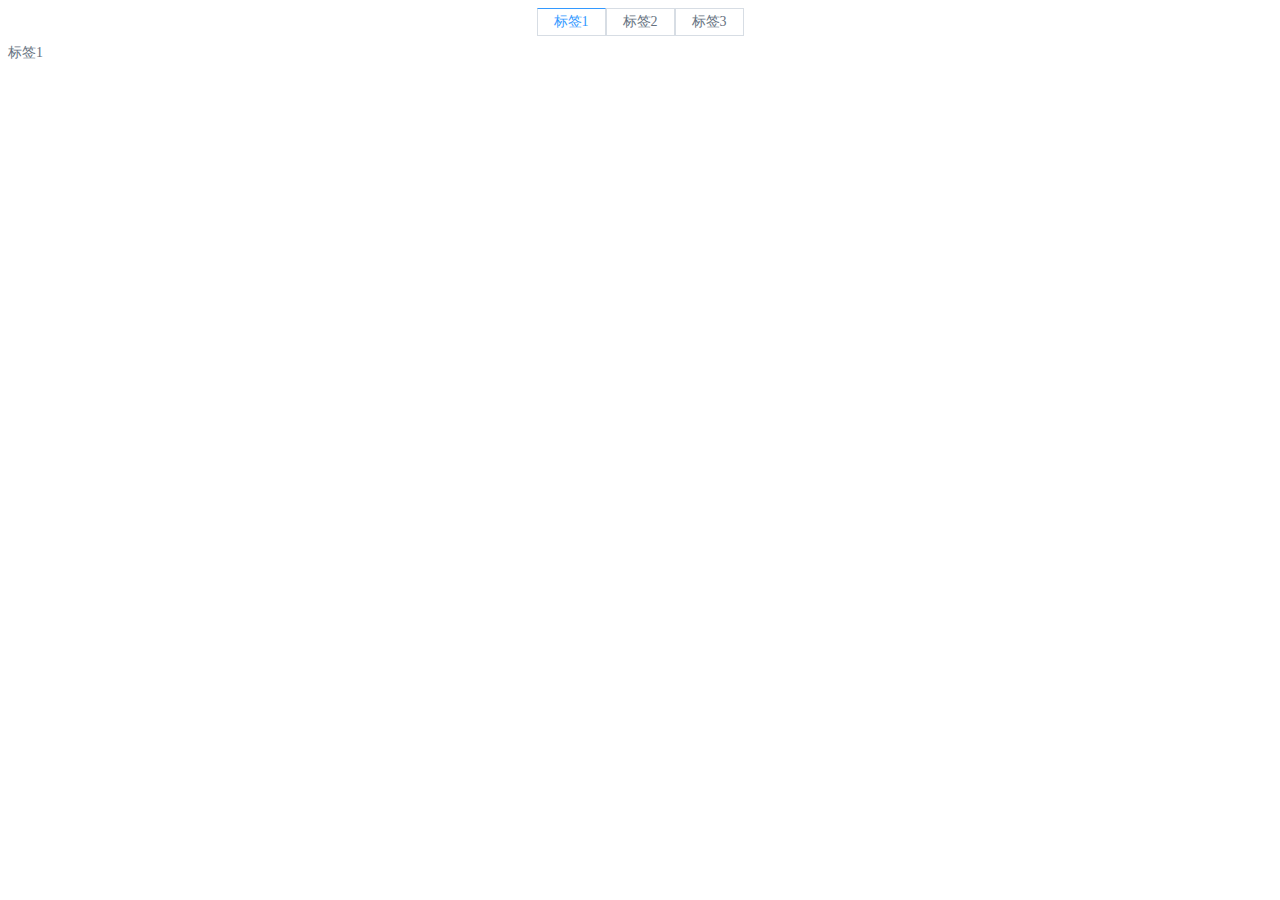
<file: src/index.html>
<!DOCTYPE html>
<html>

<head>
    <meta charset="utf-8">
    <title>标签页组件</title>
    <link rel="stylesheet" href="../css/style.css">
</head>

<body>
    <div id="app" v-cloak>
        <!-- <div>标签页组件-tabs</div> -->
        <tabs v-model="activeKey">
            <pane label="标签1" name="1">
                标签1
            </pane>
            <pane label="标签2" name="2">
                标签2
            </pane>
            <pane label="标签3" name="3">
                标签3
            </pane>
        </tabs>
    </div>
    <script src="../js/vue.min.js"></script>
    <script src="../js/tabs.js"></script>
    <script src="../js/pane.js"></script>
    <script type="text/javascript">
    var app = new Vue({
        el: '#app',
        data: {
            activeKey: '1'
        },
        component: {

        }
    })
    </script>
</body>

</html>
</file>
<file: css/style.css>
[v-cloak] {
    display: none;
}

.tabs {
    font-size: 14px;
    color: #657180;
}

.tabs-bar:after {
    display: block;
    content: '';
    flex-grow: 1px;
    /*width: 100%,*/
    height:1px;
    background: #d7dde4;
    margin-top: -1px;
}

.tabs-bar {
    display: flex;
    flex-direction: row;
    justify-content: center;
}

.tabs-tab {
    display: inline-block;
    padding: 4px 16px;
    margin- right: 6px;
    background: #fff;
    border: 1px solid #d7dde4;
    cursor: pointer;
    position: relative;
}

.tabs-tab-active {
    color: #3399ff;
    border-top: 1px solid #3399ff;
    border-bottom: 1px sol id #fff;
}

.tabs-tab-active:before {
    content: ”;
    display: block;
    height: lpx;
    background: #3399ff;
    position: absolute;
    top: O;
    left: 0;
    right: 0;
}

.tabs-content {
    width:100%;
    padding: 8px 0;
}

.pane {
    /*background: grey;*/
}
</file>
